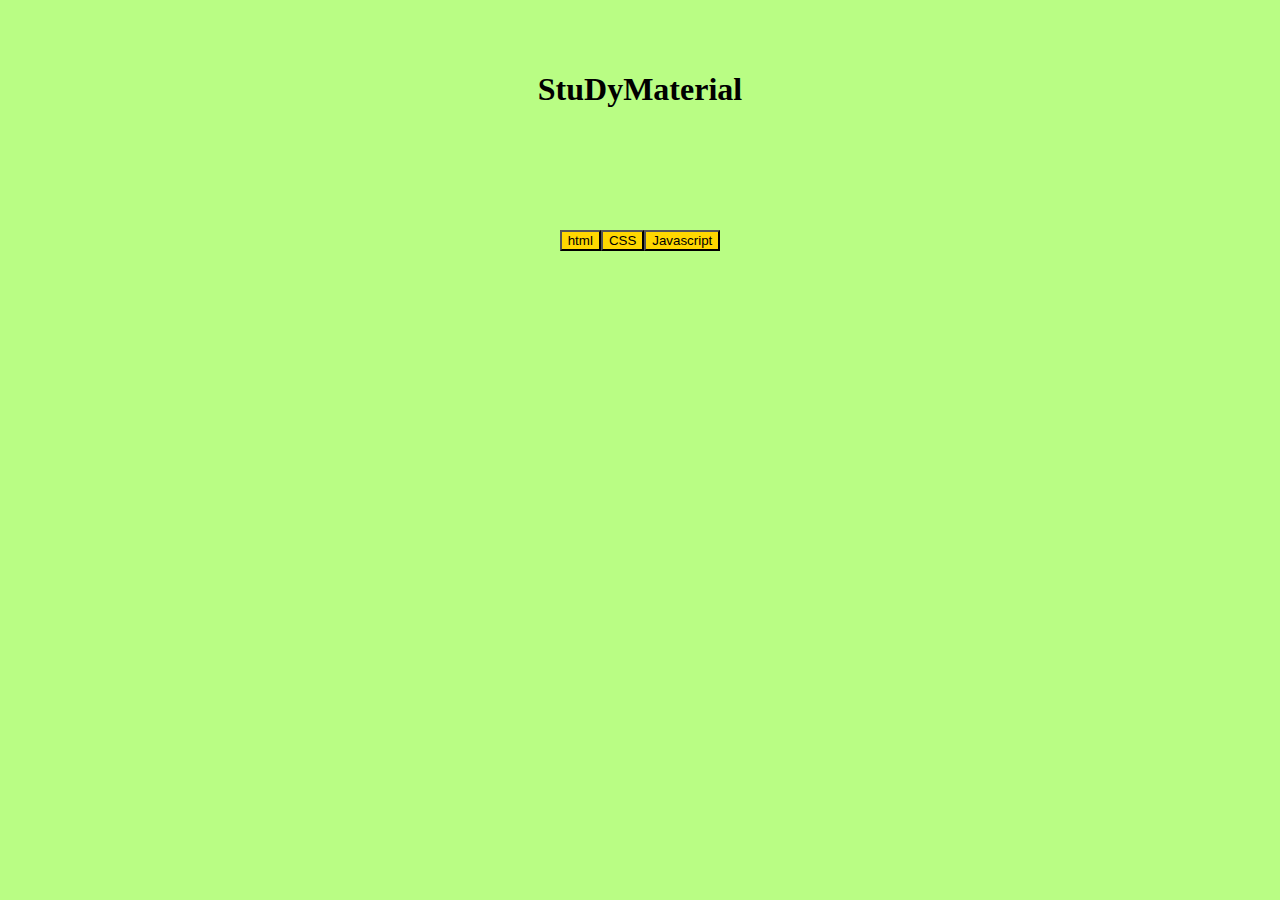
<file: index.html>
<!DOCTYPE html>
<head>
	<title>Study Material</title>
	<link rel="stylesheet" href="style.css">
	<link rel="shortcut icon" href="asset/image/LittleTurtle.PNG">
</head>
<body>
	<h1>StuDyMaterial</h1>
	<div class="flex">
		<button type="button" onclick="location.href='HTML/index.html'">html</button>
		<button type="button" onclick="location.href='CSS/index.html'">CSS</button>
		<button type="button" onclick="location.href='JS/index.html'">Javascript</button>
	</div>
	
</body>
</html>
</file>
<file: style.css>
button{
	background: gold;

}
body{
	background:#B9FD84;
}
.flex{
	padding:50px 0;
	display:flex;
	justify-content:center;
 }
h1{
	padding:50px 0;
	display:flex;
	justify-content: center;
}
</file>
